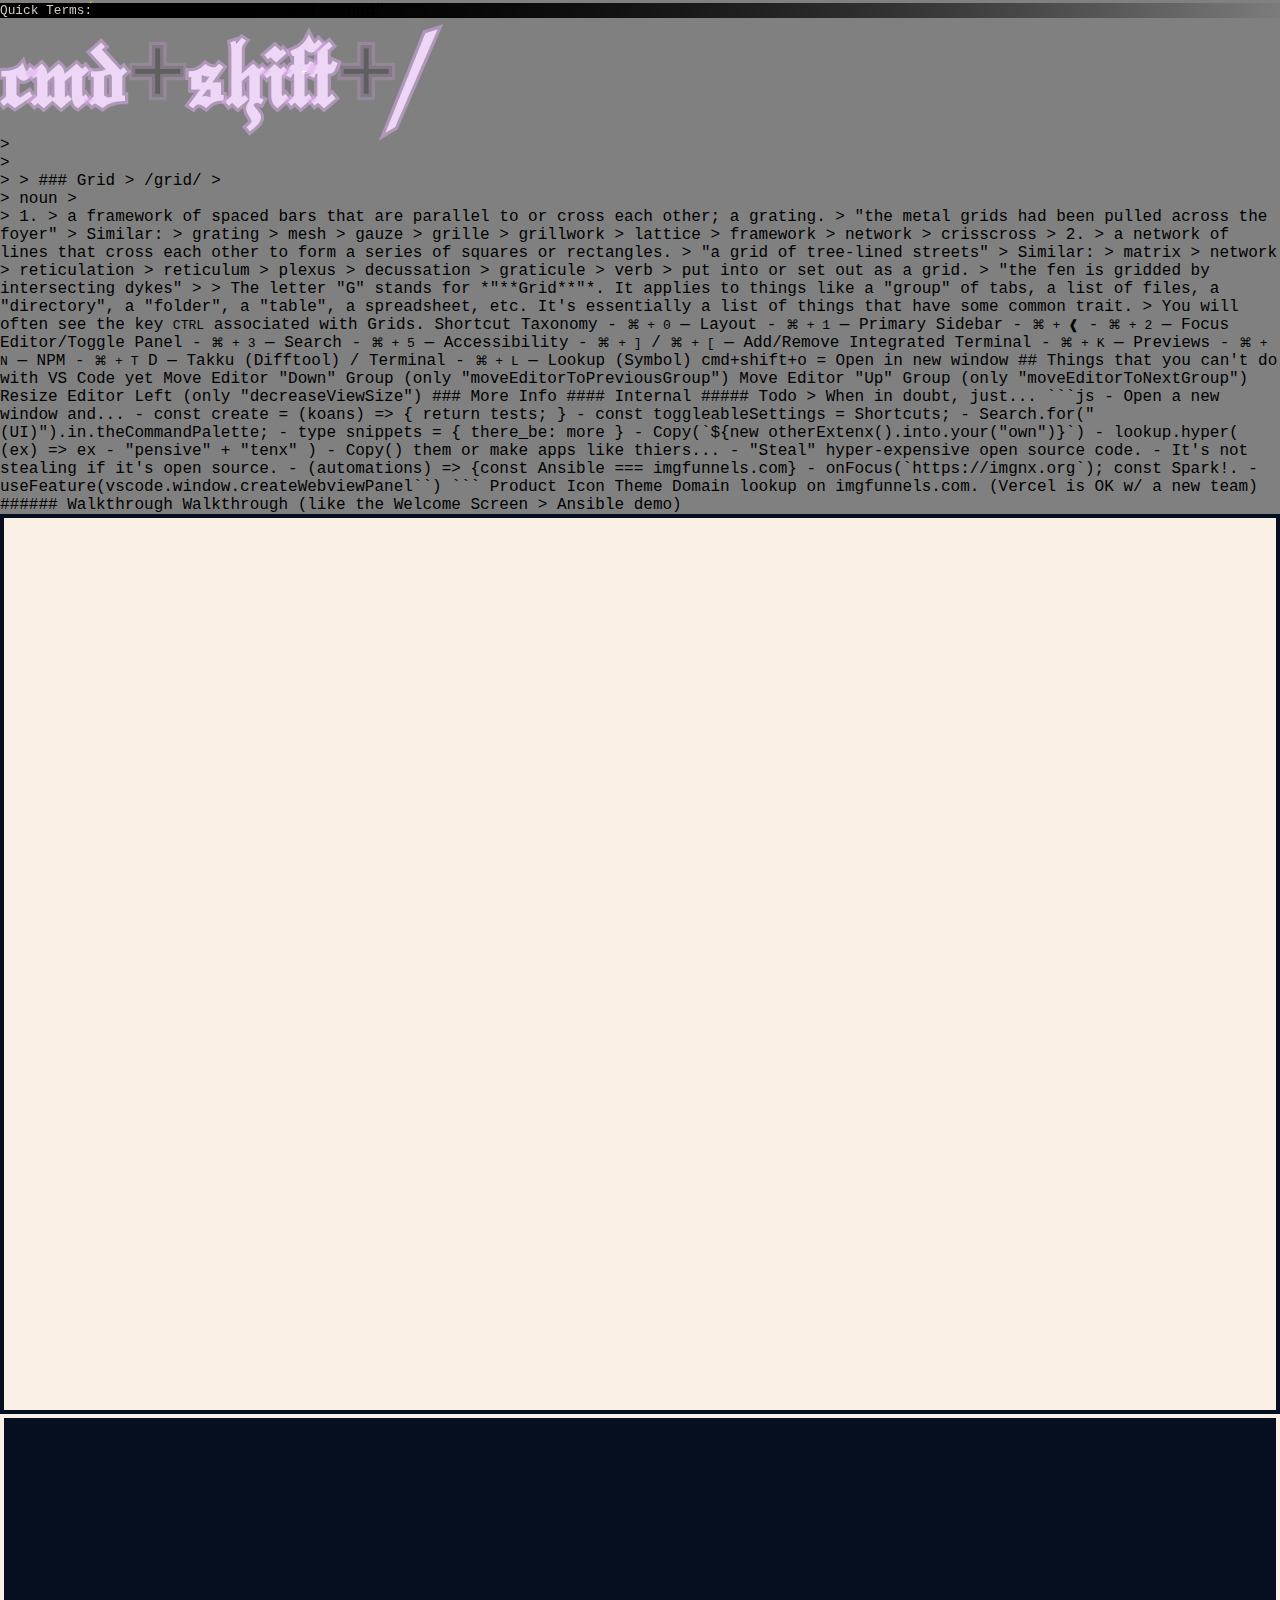
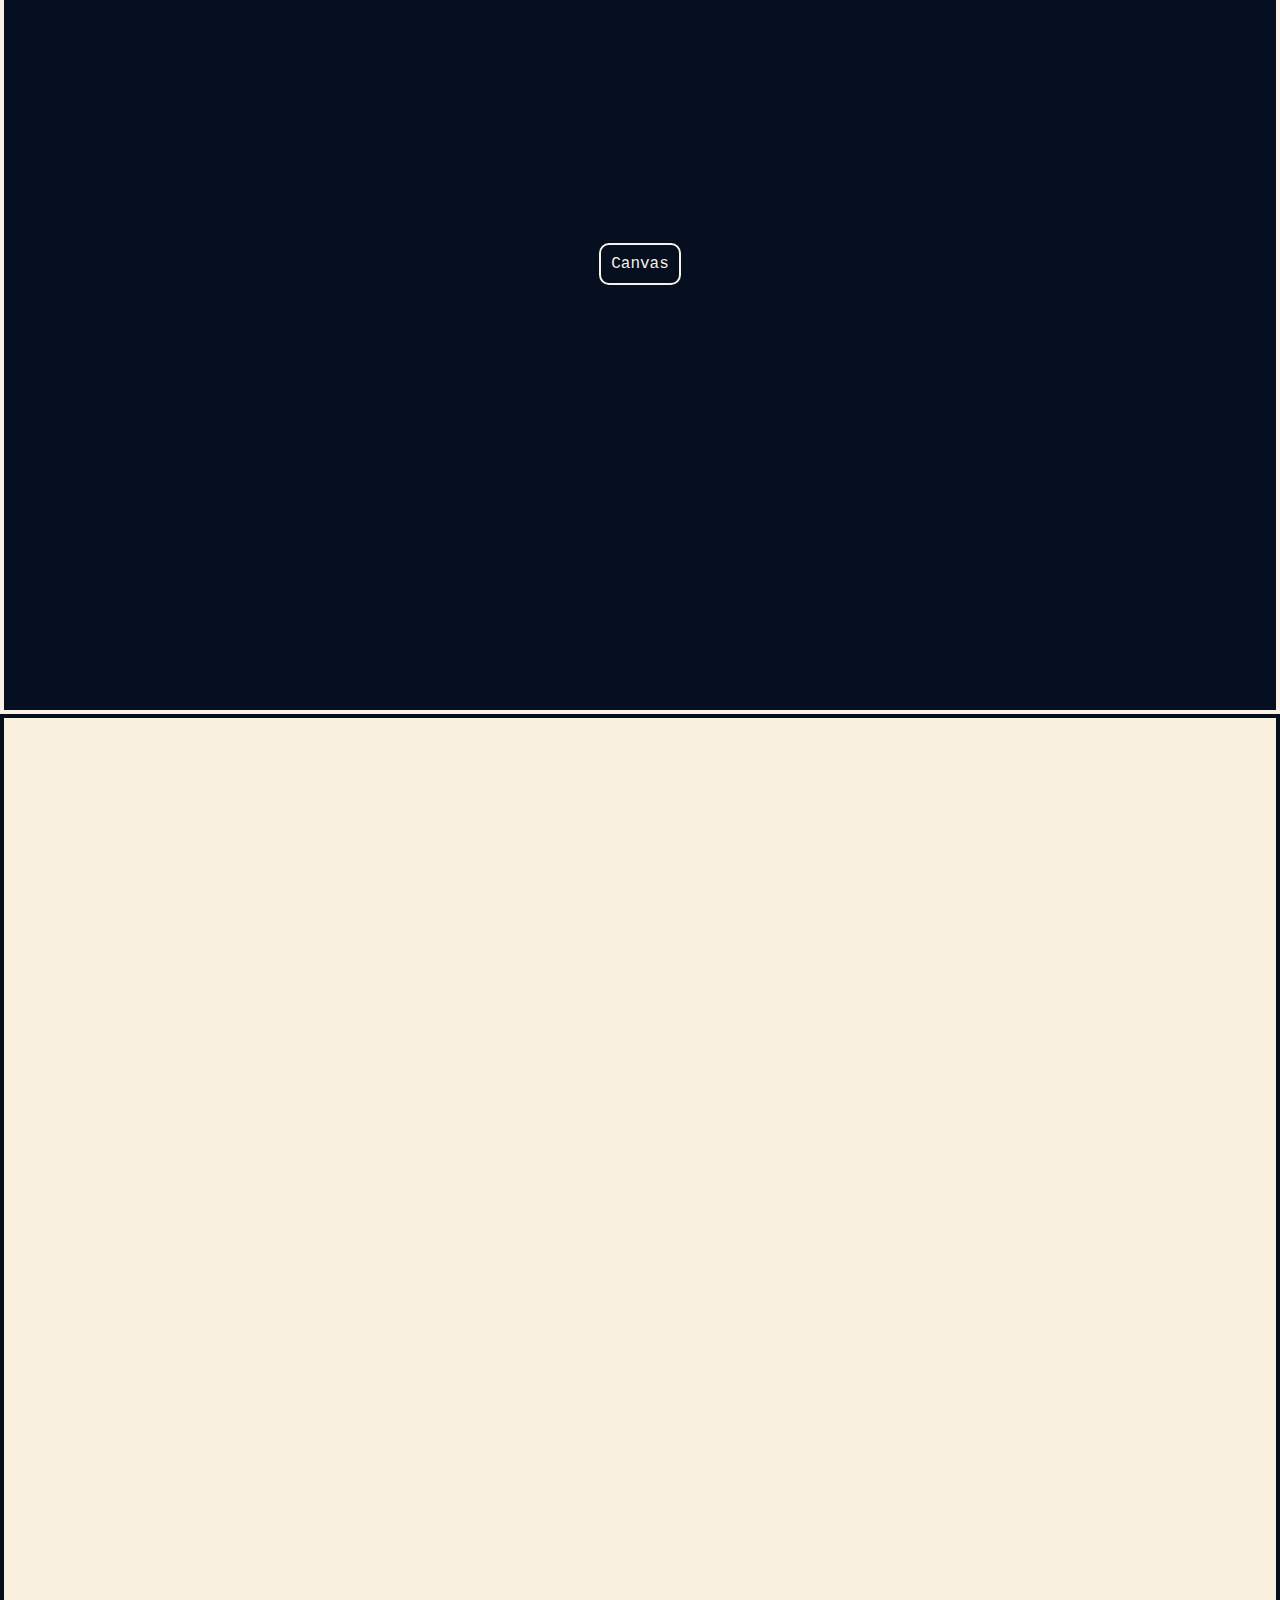
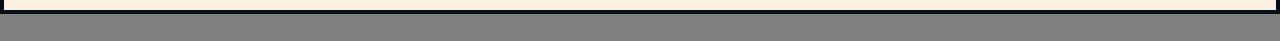
<file: index.html>
<!DOCTYPE html>
<html lang="en">

<head>
  <meta charset="UTF-8">
  <meta name="viewport" content="width=device-width, initial-scale=1.0">
  <title>Document</title>
  <script src="index.js"></script>
  <style>
    html,
    body {
      overscroll-behavior: none;
      font-family: "ComicShannsMono Nerd Font", "Hack", monospace;
    }
  </style>
  <link rel="stylesheet" href="./media/assets/old-english.css?v=3">
</head>

<body style="background: gray;margin: 0;">
  # Imgnx ⚡ One ♥

  "Imgnxtion — Unleashed"



  <br />

  <small
    style="position: absolute; margin: 0; z-index: 10; font-size: 0.8rem; margin-bottom: -18px; bottom: 100%; background-image: linear-gradient(to right, transparent 0%, black 4ch, black 31ch, transparent 100%); color: #D0C7C2; width: calc(100% + 2ch); padding-left: 4ch; left: -4ch;">Open
    Menu into Help Search</small>

  <code
    style="font-size: 8vw; font-family: 'Olde English'; color: white; -webkit-text-stroke: medium #deaded80; font-weight: 900;">cmd<code style="background: transparent; color: #333333; opacity: .42;">+</code>shift<code
    style="background: transparent; color: #333333; opacity: .42;">+</code>/</code>

  <br />

  > <small
    style="position: absolute; margin: 0; z-index: 10; font-size: 0.8rem; margin-bottom: -18px; bottom: 100%; background-image: linear-gradient(to right, transparent 0%, black 4ch, black 31ch, transparent 100%); color: #D0C7C2; width: calc(100% + 2ch); padding-left: 4ch; left: -4ch;">Quick
    Terms:</small>

  <br />

  > <br />
  >
  > ### Grid
  > /ɡrid/
  > <br />
  > noun
  > <br />
  > 1.
  > a framework of spaced bars that are parallel to or cross each other; a grating.
  > "the metal grids had been pulled across the foyer"
  > Similar:
  > grating
  > mesh
  > gauze
  > grille
  > grillwork
  > lattice
  > framework
  > network
  > crisscross
  > 2.
  > a network of lines that cross each other to form a series of squares or rectangles.
  > "a grid of tree-lined streets"
  > Similar:
  > matrix
  > network
  > reticulation
  > reticulum
  > plexus
  > decussation
  > graticule
  > verb
  > put into or set out as a grid.
  > "the fen is gridded by intersecting dykes"
  >
  > The letter "G" stands for *"**Grid**"*. It applies to things like a "group" of tabs, a list of files, a "directory",
  a "folder", a "table", a spreadsheet, etc. It's essentially a list of things that have some common trait.
  > You will often see the key <kbd>CTRL</kbd> associated with Grids.

  Shortcut Taxonomy

  - <kbd>⌘ + 0</kbd> — Layout
  - <kbd>⌘ + 1</kbd> — Primary Sidebar
  - <kbd>⌘ + ❰</kbd>
  - <kbd>⌘ + 2</kbd> — Focus Editor/Toggle Panel
  - <kbd>⌘ + 3</kbd> — Search
  - <kbd>⌘ + 5</kbd> — Accessibility
  - <kbd>⌘ + ]</kbd> / <kbd>⌘ + [</kbd> — Add/Remove Integrated Terminal
  - <kbd>⌘ + K</kbd> — Previews
  - <kbd>⌘ + N</kbd> — NPM
  - <kbd>⌘ + T</kbd> D — Takku (Difftool) / Terminal
  - <kbd>⌘ + L</kbd> — Lookup (Symbol)

  cmd+shift+o = Open in new window



  ## Things that you can't do with VS Code yet

  Move Editor "Down" Group (only "moveEditorToPreviousGroup")
  Move Editor "Up" Group (only "moveEditorToNextGroup")
  Resize Editor Left (only "decreaseViewSize")

  ### More Info

  #### Internal

  ##### Todo

  > When in doubt, just...

  ```js
  - Open a new window and...
  - const create = (koans) => { return tests; }
  - const toggleableSettings = Shortcuts;
  - Search.for("(UI)").in.theCommandPalette;
  - type snippets = { there_be: more }
  - Copy(`${new otherExtenx().into.your("own")}`)
  - lookup.hyper( (ex) => ex - "pensive" + "tenx" )
  - Copy() them or make apps like thiers...
  - "Steal" hyper-expensive open source code.
  - It's not stealing if it's open source.
  - (automations) => {const Ansible === imgfunnels.com}
  - onFocus(`https://imgnx.org`); const Spark!.
  - useFeature(vscode.window.createWebviewPanel``)
  ```

  Product Icon Theme

  Domain lookup on imgfunnels.com. (Vercel is OK w/ a new team)

  ###### Walkthrough

  Walkthrough (like the Welcome Screen > Ansible demo)

  <div id="canvas" style="background: whitesmoke; height: 300vh; position: relative;">
    <div id="one" style="height: 100vh; outline: 4px solid #050f20; outline-offset: -4px; background: linen;">
    </div>
    <div id="two" style="height: 100vh; outline: 4px solid linen; outline-offset: -4px; background: #050f20;">
      <div style="position: absolute; inset: 0; display: flex; align-items: center; justify-content: center;">
        <div
          style="position: sticky; top: 0; border: 2px solid linen; color: linen; background: #050f20; padding: 10px; border-radius: 10px;">
          Canvas
        </div>
      </div>
    </div>
    <div id="three"
      style="height: 100vh; outline: 4px solid linen; outline-offset: -4px; background: #050f20; filter: invert(1);">
    </div>
  </div>
</body>

</html>
</file>
<file: media/assets/old-english.css>
@font-face {
  font-family: "Olde English";
  font-display: block;
  src: url("./old-english.ttf?v=1") format("truetype");
}

.old-english {
  font-family: "Olde English";
  display: inline-block;
  text-decoration: none;
  text-rendering: auto;
  text-align: center;
  -webkit-font-smoothing: antialiased;
  -moz-osx-font-smoothing: grayscale;
  user-select: none;
  -webkit-user-select: none;
  -ms-user-select: none;
}
</file>
